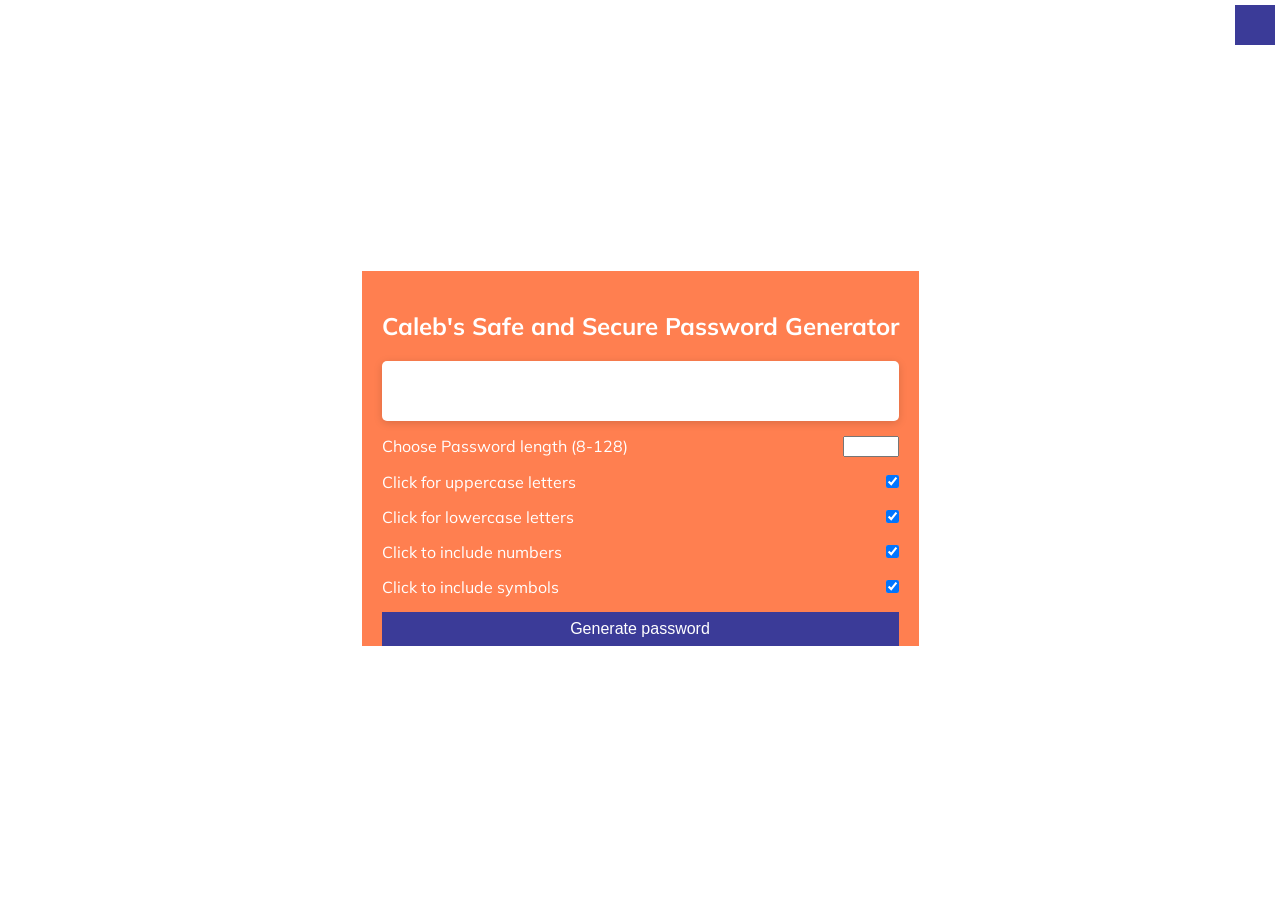
<file: index.html>
<!DOCTYPE html>
<html lang="en">
  <head>
    <meta charset="UTF-8" />
    <meta name="viewport" content="width=device-width, initial-scale=1.0" />
    <meta http-equiv="X-UA-Compatible" content="ie=edge" />
    <title>Caleb's Safe and Secure Password Generator</title>
    <link rel="stylesheet" href="/style.css" />
  </head>
<div class="container">
	<h2>Caleb's Safe and Secure Password Generator</h2>
	<div class="result-container">
		<span id="result"></span>
		<button class="btn" id="clipboard">
			<i class="far fa-clipboard"></i>
		</button>
	</div>
	<div class="settings">
		<div class="setting">
			<label>Choose Password length (8-128)</label>
			<input type="number" id="length" min='8' max='128' value='' />
		</div>
		<div class="setting">
			<label>Click for uppercase letters</label> 
			<input type="checkbox" id="uppercase" checked />
		</div>
		<div class="setting">
			<label>Click for lowercase letters</label> 
			<input type="checkbox" id="lowercase" checked />
		</div>
		<div class="setting">
			<label>Click to include numbers</label> 
			<input type="checkbox" id="numbers" checked />
		</div>
		<div class="setting">
			<label>Click to include symbols</label> 
			<input type="checkbox" id="symbols" checked />
		</div>
	</div>
	<button class="btn btn-large" id="generate">
		Generate password
	</button>
</div>
<script src="/script.js"></script>
</file>
<file: style.css>
@import url('https://fonts.googleapis.com/css?family=Muli&display=swap');

* {
	box-sizing: border-box;
}

body {
	background-color: white;
	color: #fff;
	display: flex;
	font-family: 'Muli', sans-serif;
	flex-direction: column;
	align-items: center;
	justify-content: center;
	padding: 10px;
	min-height: 100vh;
}

p {
	margin: 5px 0;
}

h2 {
	margin: 10px 0 20px;
	text-align: center;
}

input[type=checkbox] {
	margin-right: 0;
}

.container {
  background-color:coral;
	padding-top: 30px;
  padding-left: 20px;
  padding-right: 20px;
}

.result-container {
	background-color: hsl(0, 0%, 100%);
  border-radius: 5px;
  border-width: 1px;
  box-shadow: rgba(0, 0, 0, 0.15) 0px 2px 8px 0px;
  color: hsl(206, 17%, 28%);
  font-size: 18px;
  margin: 0 auto;
  max-width: 800px;
  padding: 30px 40px;
}

.result-container #result {
  	word-wrap: break-word;
	max-width: calc(100% - 40px);
}

.result-container .btn {
	font-size: 20px;
	position: absolute;
	top: 5px;
	right: 5px;
	height: 40px;
	width: 40px;
}

.btn {
	border: none;
	color: #fff;
	cursor: pointer;
	font-size: 16px;
	padding: 8px 12px;
	background-color: #3B3B98;
}

.btn-large {
	display: block;
	width: 100%;
}

.setting {
	display: flex;
	justify-content: space-between;
	align-items: center;
	margin: 15px 0;
}

@media screen and (max-width: 400px) {
	.result-container {
		font-size: 14px;
	}
}
</file>
<file: friendly-parakeet/Develop/style.css>
@import url('https://fonts.googleapis.com/css?family=Muli&display=swap');

* {
	box-sizing: border-box;
}

body {
	background-color: white;
	color: #fff;
	display: flex;
	font-family: 'Muli', sans-serif;
	flex-direction: column;
	align-items: center;
	justify-content: center;
	padding: 10px;
	min-height: 100vh;
}

p {
	margin: 5px 0;
}

h2 {
	margin: 10px 0 20px;
	text-align: center;
}

input[type=checkbox] {
	margin-right: 0;
}

.container {
  background-color:coral;
	padding-top: 30px;
  padding-left: 20px;
  padding-right: 20px;
}

.result-container {
	background-color: hsl(0, 0%, 100%);
  border-radius: 5px;
  border-width: 1px;
  box-shadow: rgba(0, 0, 0, 0.15) 0px 2px 8px 0px;
  color: hsl(206, 17%, 28%);
  font-size: 18px;
  margin: 0 auto;
  max-width: 800px;
  padding: 30px 40px;
}

.result-container #result {
  	word-wrap: break-word;
	max-width: calc(100% - 40px);
}

.result-container .btn {
	font-size: 20px;
	position: absolute;
	top: 5px;
	right: 5px;
	height: 40px;
	width: 40px;
}

.btn {
	border: none;
	color: #fff;
	cursor: pointer;
	font-size: 16px;
	padding: 8px 12px;
	background-color: #3B3B98;
}

.btn-large {
	display: block;
	width: 100%;
}

.setting {
	display: flex;
	justify-content: space-between;
	align-items: center;
	margin: 15px 0;
}

@media screen and (max-width: 400px) {
	.result-container {
		font-size: 14px;
	}
}
</file>
